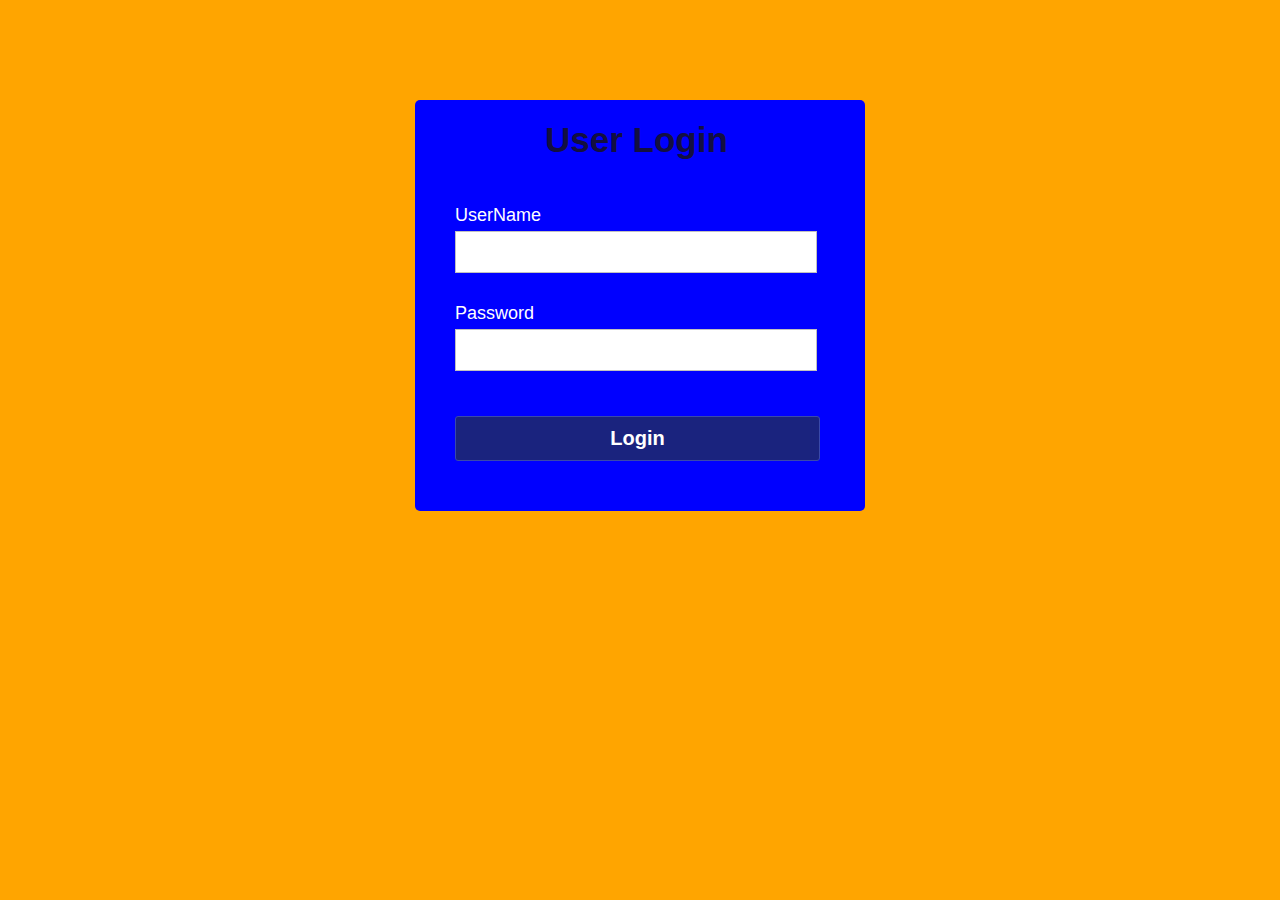
<file: index.html>
<!DOCTYPE html>
<html>
    <head>
        <title>LOGIN</title>
        <link rel="stylesheet" href="styles.css">
    </head>
    <body>
        <div class="container">
            <h1 class="label">User Login</h1>
            <form class="login_form" action="home.html" method="post" name="form" onsubmit="return validated()">
                <div class="font">UserName</div>
                <input autocomplete="off" type="text" id="uname">
                <div class="font font2">Password</div>
                <input type="password" id="pwd">
                <button type="submit">Login</button>
            </form>
        </div>	
        <script src="script.js"></script>
    </body>
</html>
</file>
<file: styles.css>
*{
	padding: 0;
	margin: 0;
}
body{
	background-color: orange;
	background-size: cover;
	align-items: center;
	justify-content: center;
	display: flex;
	font-family: sans-serif;
}
.container{
	position: relative;
	margin-top: 100px;
	width: 450px;
	height: auto;
	background: #0000FF;
	border-radius: 5px;
}
.label{
	padding: 20px 130px;
	font-size: 35px;
	font-weight: bold;
	color: #130f40;
}
.login_form{
	padding: 20px 40px;
}
.login_form .font{
	font-size: 18px;
	color: #ffffff;
	margin: 5px 0;
}
.login_form input{
	height: 40px;
	width: 350px;
	padding: 0 5px;
	font-size: 18px;
	outline: none;
	border: 1px solid silver;
}
.login_form .font2{
	margin-top: 30px;
}
.login_form button{
	margin: 45px 0 30px 0;
	height: 45px;
	width: 365px;
	font-size: 20px;
	color: white;
	outline: none;
	cursor: pointer;
	font-weight: bold;
	background: #1A237E;
	border-radius: 3px;
	border: 1px solid #3949AB;
	transition: .5s;
}
.login_form button:hover{
	background: #151c6a;
}
#image{
    margin-left:auto;
    margin-right: auto;
    height:300px;
    width:300px;
    display: block;
    border-radius: 10px;
    border-color:black;
    border-width:6px;
    border-style:solid;
}
.heading{
    font-family:  "sans-serif";
    text-align:center;
}
.paragraph{
    font-size:17px;
    height: 200px;;
    width:auto;
    display:flex;
    justify-content:center;
    font-family:  "sans-serif";
    
}
</file>
